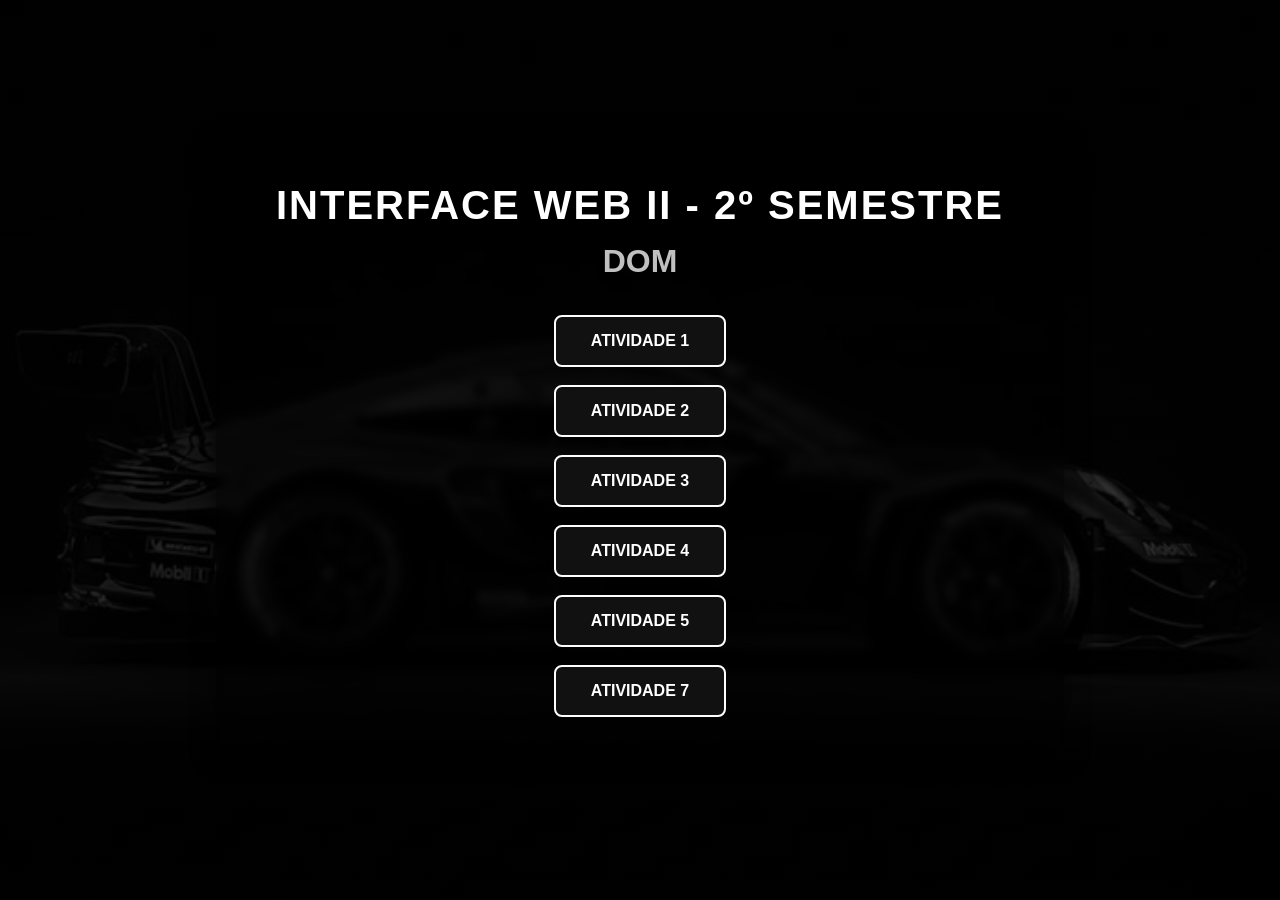
<file: index.html>
<!DOCTYPE html>
<html lang="pt-br">
<head>
    <meta charset="UTF-8">
    <meta name="viewport" content="width=device-width, initial-scale=1.0">
    <title>Interface Web II</title>
    <link rel="stylesheet" href="dom.css">
</head>
<body>
    
    <div class="overlay">
        <h1>Interface Web II - 2º Semestre</h1>

        <h2>DOM</h2>

        <a href="atividades/atividade1_dom/index.html"> ATIVIDADE 1  </a> <br> <br> 
            <a href="atividades/atividade2_dom/index.html"> ATIVIDADE 2 </a> <br> <br>
            <a href="atividades/atividade3_dom/index.html"> ATIVIDADE 3 </a><br> <br>
           <a href="atividades/atividade4_dom/index.html"> ATIVIDADE 4 </a> <br> <br>
           <a href="atividades/atividade5_dom/atividade5.html"> ATIVIDADE 5 </a> <br> <br>
           <a href="atividades/atividade7-json/index.html"> ATIVIDADE 7 </a>
  
   
    </div>

</body>
</html>
</file>
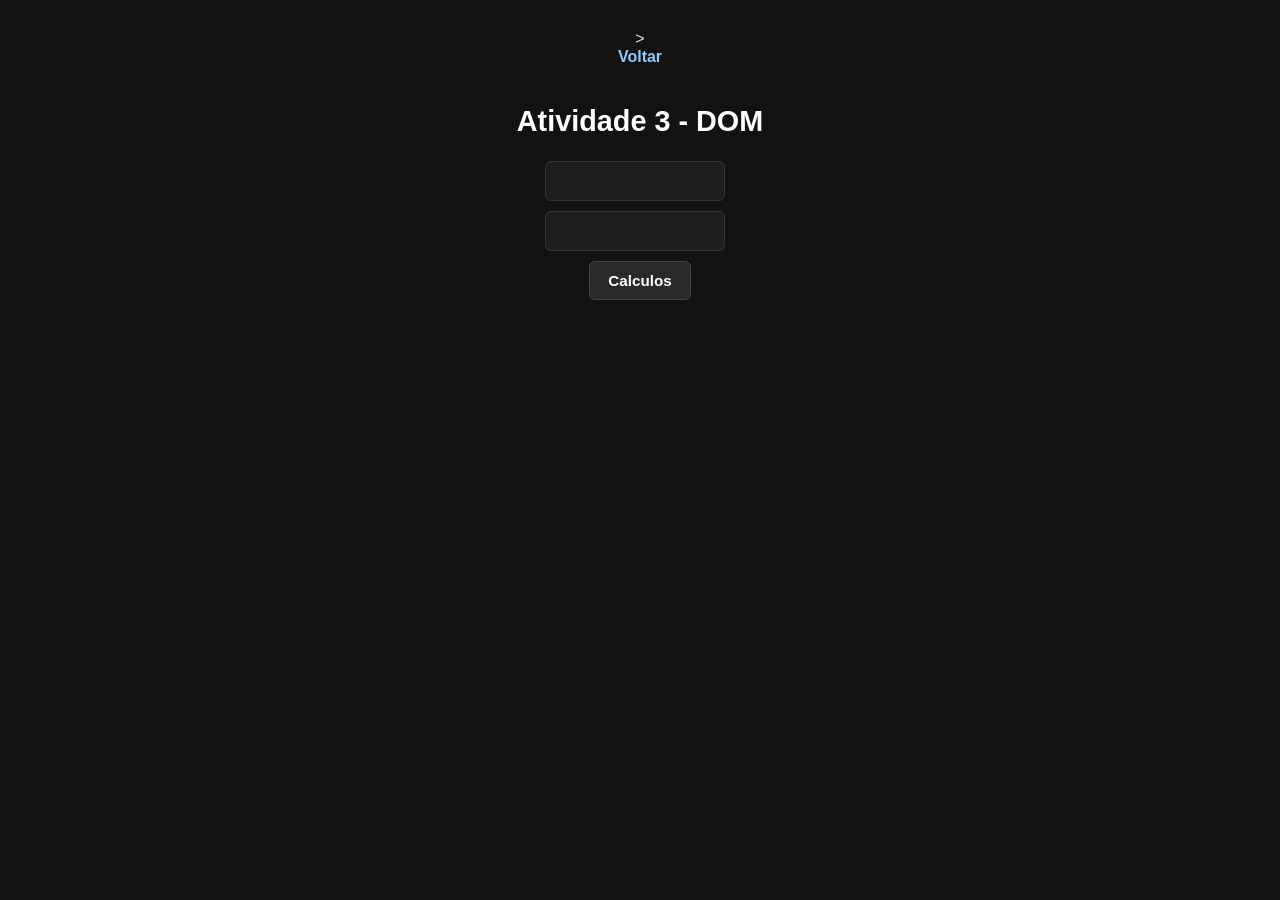
<file: atividades/atividade3_dom/index.html>
><!DOCTYPE html>
<html lang="en">
<head>
    <meta charset="UTF-8">
    <meta name="viewport" content="width=device-width, initial-scale=1.0">
    <title>Interfaces web II - 2° Semestre</title>
    <link rel="stylesheet" href="../../css/style.css">
    <link rel="stylesheet" href="atividade3.css">
</head> 
<body>
    <a href="../../index.html">Voltar</a>
    <h1 id="titulo">Atividade 3 - DOM</h1>
    
    <br>

    <input type="number" id="inputNumero1" min="1" max="999999">
    <input type="number" id="inputNumero2" min="1" max="999999">
    <button id="btnCalculos">Calculos</button>

    <p id="pSoma"></p>
    <p id="pSubtracao"></p>
    <p id="pMultiplicacao"></p>
    <p id="pDivisao"></p>
    <p id="pResto"></p>
    <p id="pPotencia"></p>

    <script src="atvdd3.js" defer></script>
</body>
</html
</file>
<file: dom.css>
*{
    margin: 0;
    padding: 0;
    box-sizing: border-box;
    font-family: Arial, Helvetica, sans-serif;
}

body{
    height: 100vh;
    background: linear-gradient(rgba(0,0,0,.75), rgba(0,0,0,.85)),
                url("eeec67661c7170cb822ab3188029d5ca.jpg");
    background-size: cover;
    background-position: center;
    background-repeat: no-repeat;

    display: flex;
    justify-content: center;
    align-items: center;
}

.overlay{
    text-align: center;
    background: rgba(0,0,0,.45);
    padding: 40px 60px;
    border-radius: 15px;
    backdrop-filter: blur(4px);
    box-shadow: 0 0 25px rgba(0,0,0,.6);
}

h1{
    color: white;
    font-size: 2.5rem;
    margin-bottom: 15px;
    text-transform: uppercase;
    letter-spacing: 2px;
}

h2{
    color: #c0c0c0;
    margin-bottom: 35px;
    font-size: 2rem;
}

a{
    display: inline-block;
    text-decoration: none;
    color: white;
    background: #111;
    border: 2px solid #ffffff;
    padding: 15px 35px;
    border-radius: 8px;
    font-weight: bold;
    transition: 0.3s;
}

a:hover{
    background: white;
    color: black;
    transform: scale(1.05);
}
</file>
<file: css/style.css>
body {
    font-family: Arial, Helvetica, sans-serif;
    display: flex;
    flex-direction: column;
    align-items: center;
    margin: 40px;
    background-color: #a1a1a1;
}


a {
    text-decoration: none;
    color: #0066cc;
    font-weight: bold;
    margin-bottom: 15px;
}


hr {
    width: 80%;
    margin-bottom: 25px;
}

#spanTexto {
    font-size: 22px;
    margin-bottom: 20px;
}


#btnalterartexto {
    padding: 10px 20px;
    font-size: 16px;
    background-color: #00f1c9;
    color: rgb(0, 0, 0);
    border: none;
    border-radius: 8px;
    cursor: pointer;
}

#btnalterartexto:hover {
    background-color: #c0c8d0;
}
</file>
<file: atividades/atividade3_dom/atividade3.css>
/* Configurações Gerais */
body {
    background-color: #121212;
    color: #e0e0e0;
    font-family: 'Segoe UI', Tahoma, Geneva, Verdana, sans-serif;
    margin: 0;
    padding: 30px;
}

/* Link de Voltar */
a {
    display: inline-block;
    color: #90caf9;
    text-decoration: none;
    margin-bottom: 20px;
    font-weight: 600;
    transition: color 0.2s;
}

a:hover {
    color: #bbdefb;
    text-decoration: underline;
}

/* Título */
h1 {
    color: #ffffff;
    font-size: 1.8rem;
    margin-bottom: 5px;
}

/* Campos de Input Numérico */
input[type="number"] {
    background-color: #1e1e1e;
    color: #ffffff;
    border: 1px solid #333333;
    padding: 10px 14px;
    border-radius: 6px;
    font-size: 1rem;
    width: 180px;
    outline: none;
    margin-right: 10px;
    margin-bottom: 10px;
    transition: border-color 0.2s;
}

input[type="number"]:focus {
    border-color: #90caf9;
}

/* Botão Estilizado */
button {
    background-color: #2a2a2a;
    color: #ffffff;
    border: 1px solid #444444;
    padding: 10px 18px;
    border-radius: 6px;
    cursor: pointer;
    font-size: 0.95rem;
    font-weight: 600;
    transition: background-color 0.2s, border-color 0.2s;
}

button:hover {
    background-color: #333333;
    border-color: #90caf9;
}

/* Parágrafos de Resultados */
p {
    color: #cccccc;
    font-size: 1rem;
    margin: 10px 0;
    font-weight: 500;
}
</file>
